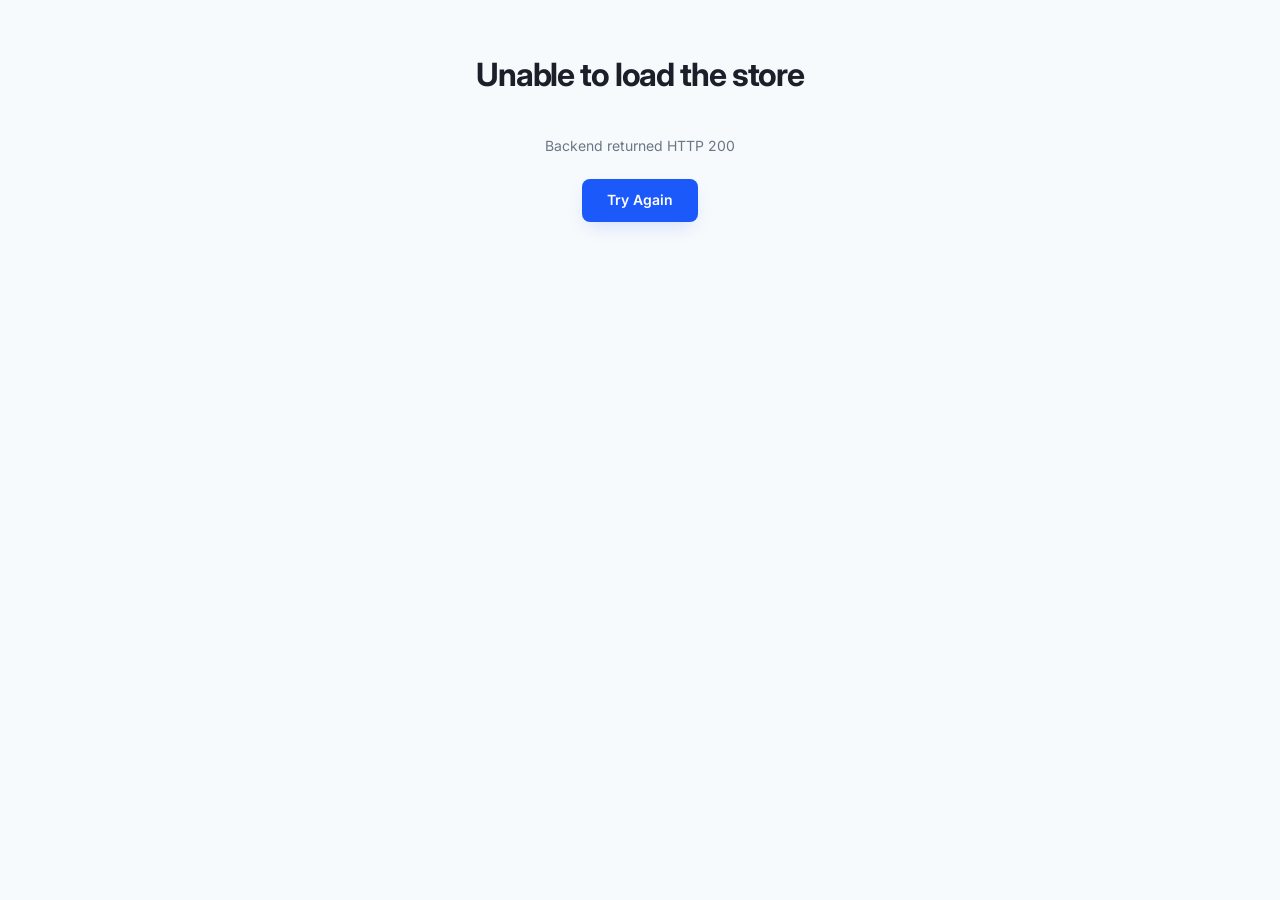
<file: index.html>
<!doctype html>
<html lang="en">
<head>
  <meta charset="utf-8">
  <meta name="viewport" content="width=device-width, initial-scale=1">
  <meta name="theme-color" content="#0a1730">
  <meta name="description" content="ElectroStore — electronic products store frontend demo">
  <title>Home | ElectroStore</title>
  <link rel="stylesheet" href="assets/css/styles.css">
  <script defer src="assets/js/data.js"></script>
  <script defer src="assets/js/api-client.js"></script>
  <script defer src="assets/js/app.js"></script>
</head>
<body data-page="home">
  <div id="app"><div class="boot-message">Loading ElectroStore…</div></div>
  <div id="toast" role="status" aria-live="polite"></div>
</body>
</html>
</file>
<file: assets/css/styles.css>
/* ElectroStore Figma-inspired frontend. Home layout/colors are grounded in Figma node 1:2.
   Remaining screen styling is a coherent demo approximation until full Figma exports are available. */
@import url('https://fonts.googleapis.com/css2?family=Inter:wght@400;500;600;700;800&display=swap');
:root{--ink:#1a1f29;--muted:#6b7686;--line:#e5ebf2;--primary:#1c59fa;--primary-dark:#1044d6;--navy:#0a1730;--bg:#f7fafc;--white:#fff;--shadow:0 16px 38px rgba(19,36,71,.07);--radius:12px;--good:#168f5e;--danger:#cf3d51;--base:16px}
*{box-sizing:border-box}html{scroll-behavior:smooth}body{margin:0;background:var(--bg);color:var(--ink);font-family:Inter,ui-sans-serif,-apple-system,BlinkMacSystemFont,"Segoe UI",sans-serif;font-size:14px;line-height:1.5}button,input,select,textarea{font:inherit}button{cursor:pointer}a{text-decoration:none;color:inherit}img{max-width:100%;display:block}svg{flex-shrink:0}button,a,input,select,textarea{outline-offset:3px}button:disabled{opacity:.45;cursor:not-allowed}h1,h2,h3,h4,p{margin-top:0}h1,h2,h3{line-height:1.28}h1{font-size:32px;letter-spacing:-.035em}h2{font-size:24px;letter-spacing:-.025em}h3{font-size:17px}.container{max-width:1440px;padding-left:64px;padding-right:64px;margin:0 auto}.sr-only{position:absolute;width:1px;height:1px;padding:0;margin:-1px;border:0;clip:rect(0,0,0,0);overflow:hidden;white-space:nowrap}.muted{color:var(--muted);font-weight:400}.boot-message{min-height:80vh;display:grid;place-items:center;color:var(--muted)}
.btn{border:1px solid transparent;border-radius:8px;display:inline-flex;align-items:center;justify-content:center;gap:10px;font-weight:600;white-space:nowrap;min-height:43px;padding:10px 24px;transition:background .15s,transform .15s,box-shadow .15s;line-height:1.25}.btn:hover{transform:translateY(-1px)}.btn-primary{color:#fff;background:var(--primary);box-shadow:0 8px 20px -6px rgba(28,89,250,.2)}.btn-primary:hover{background:var(--primary-dark)}.btn-outline{background:#fff;border-color:var(--line);color:var(--ink)}.btn-outline:hover{border-color:var(--primary);color:var(--primary)}.btn-small{padding:10px 20px;min-height:38px}.btn-big{min-height:49px}.btn-block{width:100%}.btn-icon{padding:11px 14px;min-height:49px}.text-link{display:inline-flex;align-items:center;gap:7px;color:var(--primary);font-weight:600;background:transparent;border:0;padding:0}.text-link:hover{text-decoration:underline}.danger{color:var(--danger)!important}.panel{border:1px solid var(--line);border-radius:var(--radius);background:#fff;box-shadow:0 4px 16px rgba(19,36,71,.025)}
.site-header{background:#fff;border-bottom:1px solid var(--line);position:relative;z-index:4}.header-inner{max-width:1440px;margin:auto;min-height:81px;padding:0 64px;display:flex;align-items:center;justify-content:space-between;gap:24px}.brand{font-size:22px;font-weight:800;letter-spacing:-.04em;color:var(--navy);white-space:nowrap}.brand span{color:var(--primary)}.header-nav{display:flex;align-items:center;gap:32px;margin:auto;font-size:15px;font-weight:500}.header-nav a:hover,.header-nav .active{color:var(--primary)}.header-actions{display:flex;align-items:center;gap:16px;white-space:nowrap}.header-cart{display:flex;align-items:center;gap:6px;font-size:15px;font-weight:500}.header-cart:hover{color:var(--primary)}.header-search{height:40px;width:360px;max-width:28vw;border:1px solid var(--line);border-radius:8px;display:flex;align-items:center;background:#f9fbfe;margin:auto;overflow:hidden}.header-search input{padding:10px 15px;border:0;background:transparent;width:100%;min-width:0;outline:none}.header-search button{height:100%;border:0;background:transparent;color:var(--muted);padding:0 12px}body:not([data-page=home]) .site-header .header-nav{display:none}body[data-page=home] .header-search{display:none}.mobile-menu-btn{display:none!important;border:0;background:transparent;color:var(--ink);padding:8px}.icon-button{align-items:center;justify-content:center}.site-footer{background:var(--navy);color:#bfc7d9;font-size:13px}.footer-inner{height:80px;display:flex;justify-content:space-between;align-items:center;gap:25px}.footer-inner a:hover{color:#fff}
.hero{background:var(--navy);color:#fff}.hero-inner{min-height:420px;display:flex;align-items:center;gap:60px;padding-top:60px;padding-bottom:60px}.hero-copy{flex:0 1 560px}.hero h1{font-size:44px;font-weight:800;line-height:1.2;letter-spacing:-.055em;margin:0 0 20px}.hero p{font-size:16px;color:#d9deeb;line-height:1.6;max-width:520px;margin:0 0 20px}.hero-art{max-width:500px;flex:1}.hero-art img{width:100%;height:300px;border-radius:16px;object-fit:cover;box-shadow:0 12px 36px rgba(0,0,0,.15)}
.section{padding-top:48px;padding-bottom:48px}.section h2{margin:0 0 24px}.categories-section{padding-bottom:24px}.category-grid,.products-grid{display:grid;grid-template-columns:repeat(4,minmax(0,1fr));gap:20px}.category-tile{height:120px;background:#fff;border:1px solid var(--line);border-radius:12px;display:flex;flex-direction:column;justify-content:center;align-items:center;gap:11px;font-weight:600;font-size:15px;transition:transform .2s,box-shadow .2s,border-color .2s}.category-tile:hover{transform:translateY(-3px);border-color:#b5c7ff;box-shadow:var(--shadow)}.category-icon{width:40px;height:40px;background:var(--primary);border-radius:10px;color:white;display:flex;justify-content:center;align-items:center}.popular-section{padding-top:24px;padding-bottom:56px}.section-heading{display:flex;align-items:center;justify-content:space-between;gap:15px;margin-bottom:24px}.section-heading h2{margin:0}.product-card{overflow:hidden;background:#fff;border:1px solid var(--line);border-radius:12px;min-width:0;transition:box-shadow .18s,transform .18s}.product-card:hover{box-shadow:var(--shadow);transform:translateY(-2px)}.product-art{height:180px;background:#eff3fa;display:block;overflow:hidden}.product-art img{height:100%;width:100%;object-fit:contain;transition:transform .2s}.product-card:hover .product-art img{transform:scale(1.04)}.product-card-body{padding:12px 16px 16px;min-width:0}.product-title{display:block;font-size:15px;font-weight:600;white-space:nowrap;overflow:hidden;text-overflow:ellipsis}.product-title:hover{color:var(--primary)}.product-card-bottom{display:flex;justify-content:space-between;align-items:center;gap:6px;margin-top:8px}.product-price{font-size:16px;font-weight:800;color:var(--primary)}.btn-product{font-size:12px;padding:9px 15px;min-height:35px}.product-category{display:block;font-size:12px;color:var(--muted);margin-top:3px}
.listing-layout{display:grid;grid-template-columns:240px minmax(0,1fr);gap:40px;padding-top:40px;padding-bottom:56px;align-items:start}.filters{border:1px solid var(--line);border-radius:12px;background:white;padding:16px}.filter-block{margin-bottom:24px}.filter-block h3{margin:0 0 15px;font-size:16px}.check-row{display:flex;align-items:center;gap:11px;margin:0 0 12px;color:#445066;cursor:pointer}.check-row input{height:16px;width:16px;accent-color:var(--primary);margin:0}.check-row:hover{color:var(--primary)}.listing-heading{display:flex;justify-content:space-between;align-items:flex-start;margin-bottom:20px;gap:15px}.listing-heading h1{font-size:24px;white-space:nowrap;margin-bottom:3px}.listing-subtitle{font-size:13px;color:var(--muted);margin:0}.listing-heading h1 span{font-weight:500;color:var(--muted);font-size:21px}.sort-select{font-size:13px;white-space:nowrap;display:flex;align-items:center;gap:5px}.sort-select select{border:0;background:transparent;color:var(--ink);font-weight:600;max-width:180px}.listing-grid{grid-template-columns:repeat(4,minmax(0,1fr));gap:20px}.listing-grid .product-art{height:160px}.listing-grid .product-card-body{padding:12px}.listing-grid .btn-product{padding:8px 9px;font-size:11px}.listing-grid .product-price{font-size:15px}.mobile-filters-title{display:none}.mobile-search{display:none}.no-results{grid-column:1/-1;text-align:center;padding:64px;background:white;border:1px dashed var(--line);border-radius:12px}
.breadcrumbs{display:flex;gap:12px;padding:32px 0;color:var(--muted);font-size:13px}.breadcrumbs a:hover{color:var(--primary)}.product-detail{display:grid;grid-template-columns:1.05fr 1fr;gap:58px}.detail-image{min-height:425px;background:#edf3fa;display:grid;place-items:center;border-radius:14px;border:1px solid var(--line);overflow:hidden}.detail-image img{width:100%;height:420px;object-fit:contain}.image-thumbs{display:flex;gap:14px;margin-top:15px}.thumb{height:92px;width:102px;overflow:hidden;border:1px solid var(--line);border-radius:10px;background:#f0f4fa}.thumb.active,.thumb:hover{border:2px solid var(--primary)}.thumb img{height:100%;width:100%;object-fit:contain}.detail-info{padding-top:16px}.eyebrow{color:var(--primary);font-size:13px;font-weight:700;text-transform:uppercase;letter-spacing:.05em;margin-bottom:12px}.detail-info h1{font-size:36px;margin:0 0 15px}.rating{display:flex;align-items:center;gap:7px;color:#e6a313}.rating strong{color:var(--ink)}.rating span{color:var(--muted);font-size:13px;margin-left:5px}.detail-price{font-size:32px;font-weight:800;color:var(--primary);margin:25px 0}.detail-price s{font-size:16px;font-weight:400;color:#9ba4b5;margin-left:10px}.detail-description{font-size:15px;color:#5c6778;line-height:1.8;max-width:530px}.stock-pill{display:inline-flex;gap:7px;align-items:center;background:#e9f8ef;color:#148f5c;padding:8px 11px;border-radius:8px;font-weight:600;margin-top:14px}.detail-controls{display:flex;align-items:center;gap:12px;margin-top:32px}.quantity-picker{height:49px;border:1px solid var(--line);border-radius:8px;display:flex;align-items:center;overflow:hidden;background:#fff}.quantity-picker button{width:37px;height:100%;border:0;background:transparent;display:grid;place-items:center}.quantity-picker input{width:38px;border:0;text-align:center;outline:none;-moz-appearance:textfield}.quantity-picker input::-webkit-inner-spin-button{display:none}.feature-points{display:flex;flex-direction:column;gap:15px;margin-top:32px;padding-top:25px;border-top:1px solid var(--line);color:#505c70}.feature-points div{display:flex;align-items:center;gap:13px}.feature-points svg{color:var(--primary)}.related-section{padding-top:55px;padding-bottom:70px}
.interior-page{padding-top:44px;padding-bottom:70px;min-height:520px}.page-heading{margin:0 0 26px;font-size:30px}.page-heading .muted{font-size:19px}.cart-layout,.checkout-layout{display:grid;grid-template-columns:minmax(0,1fr) 330px;gap:25px;align-items:start}.table-scroller{overflow:auto}.cart-items{padding:20px 22px}.cart-table,.simple-table{border-collapse:collapse;width:100%;text-align:left}.cart-table th,.simple-table th{font-size:12px;font-weight:600;color:#788396;padding:13px 10px;border-bottom:1px solid var(--line);white-space:nowrap}.cart-table td,.simple-table td{padding:20px 10px;border-bottom:1px solid var(--line);white-space:nowrap}.cart-product{display:flex;align-items:center;gap:13px;min-width:215px}.cart-product img{width:77px;height:66px;object-fit:contain;background:#edf3fa;border-radius:8px}.cart-product a{font-weight:600;display:block}.cart-product span{font-size:12px;color:var(--muted);display:block;margin-top:4px}.price-emphasis{font-weight:700;color:var(--primary)}.mini-qty{display:flex;align-items:center;border:1px solid var(--line);border-radius:6px;width:max-content}.mini-qty button{border:0;background:transparent;padding:7px 10px}.mini-qty span{width:22px;text-align:center}.plain-icon{border:0;background:transparent;padding:6px;display:inline-flex;align-items:center;color:#7c8798}.plain-icon:hover{color:var(--primary)}.cart-bottom{display:flex;justify-content:space-between;margin:22px 6px 2px}.order-summary{padding:25px}.order-summary h2{font-size:20px;margin:0 0 24px}.summary-line{display:flex;justify-content:space-between;gap:20px;padding:12px 0;color:#5e6a7b}.summary-line strong{color:var(--ink)}.summary-line.total{font-size:18px;border-top:1px solid var(--line);padding:19px 0 24px;margin-top:14px;font-weight:700;color:var(--ink)}.summary-line.total strong{color:var(--primary)}.secure-note{display:flex;gap:9px;align-items:flex-start;color:#63816b;background:#eef8f1;border-radius:8px;padding:14px;font-size:12px;line-height:1.6}.empty-state{padding:55px 25px;display:flex;flex-direction:column;align-items:center;text-align:center;gap:8px}.empty-icon{background:#eaf0ff;color:var(--primary);width:78px;height:78px;border-radius:100%;display:grid;place-items:center;margin-bottom:6px}.empty-state h2{margin:0;font-size:25px}.empty-state p{max-width:430px;color:var(--muted);margin:4px 0 15px}
.checkout-form{padding:28px 32px}.checkout-form h2{font-size:19px;border-bottom:1px solid var(--line);padding-bottom:15px;margin:0 0 22px}.checkout-form h2:not(:first-child){margin-top:29px}.checkout-form label,.auth-card label,.modal label{display:flex;flex-direction:column;font-size:13px;font-weight:600;gap:8px;margin-bottom:18px}.checkout-form input:not([type=radio]),.auth-card input,.modal input,.modal textarea,.modal select{border:1px solid #dbe2ed;border-radius:8px;padding:12px 14px;background:#fff;min-height:44px;width:100%;color:var(--ink)}.checkout-form input:focus,.auth-card input:focus,.modal input:focus,.modal textarea:focus,.modal select:focus{outline:2px solid #b4c8ff;border-color:var(--primary)}.form-row{display:grid;grid-template-columns:1fr 1fr;gap:18px}.checkout-form .payment-option{border:1px solid var(--line);padding:16px;border-radius:8px;display:flex;flex-direction:row;align-items:center;cursor:pointer;font-size:14px}.payment-option input{accent-color:var(--primary)}.payment-option span{color:var(--muted);font-weight:400}.checkout-actions{display:flex;justify-content:space-between;align-items:center;gap:10px;margin-top:28px}
.auth-section{display:grid;grid-template-columns:47% 53%;min-height:calc(100vh - 0px);background:#fff}.auth-graphic{background:var(--navy);color:#fff;display:flex;justify-content:center;align-items:center;padding:60px}.auth-graphic-inner{max-width:480px}.auth-mark{height:64px;width:64px;border-radius:17px;background:var(--primary);display:grid;place-items:center;margin-bottom:35px}.auth-graphic h2{font-size:37px;line-height:1.2;letter-spacing:-.05em;margin-bottom:18px}.auth-graphic p{font-size:16px;color:#c3cede;line-height:1.7}.auth-graphic img{border-radius:15px;width:100%;margin-top:33px}.auth-card-area{display:flex;align-items:center;justify-content:center;padding:60px 30px}.auth-card{width:min(100%,425px)}.auth-brand{display:inline-block;margin-bottom:42px}.auth-card h1{font-size:31px;margin:0 0 9px}.form-subtitle{color:var(--muted);margin:0 0 32px}.auth-card input{margin-top:2px}.auth-card .btn{margin-top:7px}.auth-hint{margin:23px 0;font-size:13px;text-align:center;color:var(--muted)}.auth-hint a{color:var(--primary);font-weight:700}.auth-divider{margin-top:30px;text-align:center;font-size:11px;color:#8995a7;border-top:1px solid var(--line);padding-top:23px}
.profile-layout{display:grid;grid-template-columns:285px 1fr;gap:26px}.profile-side{padding:30px 22px;text-align:center;height:max-content}.avatar{margin:0 auto 14px;border-radius:100%;height:75px;width:75px;display:grid;place-items:center;background:#dce8ff;color:var(--primary);font-size:31px;font-weight:800}.profile-side h2{font-size:19px;margin-bottom:4px}.profile-side p{font-size:13px;overflow-wrap:anywhere;color:var(--muted)}.profile-links{display:flex;flex-direction:column;gap:5px;margin-top:23px;border-top:1px solid var(--line);padding-top:16px}.profile-links a,.profile-links button{display:flex;gap:12px;align-items:center;background:transparent;border:0;border-radius:8px;padding:11px;text-align:left;color:#536177}.profile-links a:hover,.profile-links button:hover{color:var(--primary);background:#eef3ff}.profile-content{display:flex;flex-direction:column;gap:22px}.info-panel{padding:27px}.info-panel h2{font-size:20px;margin-bottom:21px}.info-grid{display:grid;grid-template-columns:1fr 1fr;gap:20px}.info-grid div{padding:18px;border:1px solid var(--line);border-radius:8px;display:flex;flex-direction:column;gap:7px}.info-grid span{font-size:12px;color:var(--muted)}.info-grid strong{overflow-wrap:anywhere;font-size:15px}.simple-table td{padding:15px 10px;font-size:13px}.wishlist-products{display:grid;grid-template-columns:repeat(3,minmax(0,1fr));gap:12px}.wishlist-products a{border:1px solid var(--line);border-radius:8px;display:flex;align-items:center;padding:6px;gap:10px;font-size:12px;font-weight:600}.wishlist-products img{width:62px;height:55px;object-fit:contain;background:#f2f6fb}.wishlist-products small{display:block;color:var(--primary);margin-top:3px}
.admin-shell{min-height:100vh;display:flex;background:#f5f8fc}.admin-sidebar{width:248px;flex-shrink:0;background:var(--navy);color:#d4def2;display:flex;flex-direction:column;min-height:100vh;position:sticky;top:0;height:100vh}.admin-brand{display:block;color:#fff;font-size:22px;font-weight:800;padding:28px 23px 31px;letter-spacing:-.04em}.admin-brand>span{color:#5f99ff}.admin-brand small{display:block;font-weight:500;letter-spacing:.18em;color:#90aad8;font-size:10px;margin-top:2px}.admin-sidebar nav{display:flex;flex-direction:column;gap:5px;padding:0 13px}.admin-sidebar nav a,.sidebar-bottom a{display:flex;gap:12px;align-items:center;padding:13px 15px;border-radius:8px;font-weight:500}.admin-sidebar nav a:hover,.admin-sidebar nav a.active{background:#1d3970;color:#fff}.sidebar-bottom{margin-top:auto;padding:19px 14px 23px;font-size:12px}.sidebar-bottom span{display:flex;align-items:center;gap:8px;color:#91a7ce;padding:11px 15px}.sidebar-bottom a{border-top:1px solid #273958;border-radius:0}.admin-main{min-width:0;flex:1}.admin-topbar{height:81px;background:#fff;border-bottom:1px solid var(--line);display:flex;justify-content:space-between;align-items:center;padding:0 38px;color:#667285}.admin-topbar>div{display:flex;align-items:center;gap:12px}.admin-account{padding:10px 14px;background:#f2f6fc;border-radius:30px;color:var(--navy);font-weight:600}.admin-content{padding:35px 38px;max-width:1500px;margin:auto}.admin-heading{display:flex;align-items:center;justify-content:space-between;margin-bottom:27px;gap:20px}.admin-heading h1{font-size:28px;margin:0 0 6px}.admin-heading p{color:var(--muted);margin:0}.date-chip{padding:9px 16px;background:#fff;border:1px solid var(--line);border-radius:7px;color:#60708a;font-weight:500}.stats-grid{display:grid;grid-template-columns:repeat(4,minmax(0,1fr));gap:18px}.stat-card{padding:20px;display:flex;flex-direction:column;align-items:flex-start;gap:12px}.stat-icon{width:47px;height:47px;background:#edf2ff;color:var(--primary);border-radius:12px;display:grid;place-items:center}.stat-label{color:#64748a;font-size:13px}.stat-card strong{font-size:25px;line-height:1.2;color:var(--navy);letter-spacing:-.04em}.stat-card small{font-size:12px;color:var(--good)}.dashboard-panels{display:grid;grid-template-columns:1.15fr 1fr;gap:20px;margin-top:22px}.chart-panel{padding:23px;min-height:365px}.chart-panel h2{font-size:19px}.bar-chart{height:245px;display:flex;gap:14px;justify-content:space-around;align-items:end;border-bottom:1px solid var(--line);margin:22px 4px 20px;padding:0 5px}.bar-track{height:100%;width:8%;display:flex;flex-direction:column;justify-content:end;align-items:center;position:relative}.bar-track span{width:100%;background:linear-gradient(180deg,#76a3ff,#1c59fa);border-radius:7px 7px 0 0;min-height:7px}.bar-track small{position:absolute;top:calc(100% + 12px);font-size:11px;color:var(--muted)}.data-panel{padding:18px 20px}.admin-table th{padding:16px 15px}.admin-table td{padding:16px 15px}.admin-product{display:flex;align-items:center;gap:10px;font-weight:600;min-width:185px}.admin-product img{background:#eef3fa;width:59px;height:50px;border-radius:7px;object-fit:contain}.stock-label{font-size:12px;font-weight:600;color:var(--good)}.stock-label.low-stock{color:#c77813}.admin-actions{white-space:nowrap}.small-action{padding:7px 10px;color:var(--primary);background:#eef3ff;border:0;border-radius:5px;margin-right:5px;font-size:12px;font-weight:600}.small-action.danger{background:#ffebef}.status{display:inline-block;border-radius:20px;padding:5px 11px;font-size:11px;font-weight:700;background:#fff4db;color:#a76b10}.status.processing{background:#e6efff;color:#255eb7}.status.shipped{background:#e6f6ff;color:#2478a4}.status.delivered{background:#e2f8ed;color:#168456}.status.cancelled{background:#ffe8ec;color:#c53c55}.status-select{min-width:120px;border:1px solid var(--line);border-radius:6px;padding:7px;background:#fff;color:#465269}.table-email{display:block;color:var(--muted);font-weight:400;margin-top:3px}.modal-backdrop{position:fixed;inset:0;background:rgba(7,18,39,.6);z-index:100;display:flex;align-items:center;justify-content:center;padding:20px;overflow:auto}.modal{max-width:550px;width:100%;padding:27px 30px;max-height:92vh;overflow:auto;box-shadow:0 24px 60px rgba(0,0,0,.24)}.modal-heading{display:flex;align-items:center;justify-content:space-between;margin-bottom:20px}.modal-heading h2{font-size:22px;margin:0}.modal-actions{display:flex;justify-content:flex-end;gap:11px}.modal textarea{resize:vertical}#toast{position:fixed;right:25px;bottom:24px;background:var(--navy);padding:14px 20px;color:white;font-weight:600;border-radius:9px;box-shadow:0 12px 33px rgba(0,0,0,.2);opacity:0;transform:translateY(20px);pointer-events:none;transition:all .2s;z-index:200;max-width:350px}#toast.visible{opacity:1;transform:translateY(0)}#toast.err{background:#a92d3c}
@media(max-width:1200px){.container,.header-inner{padding-left:38px;padding-right:38px}.header-nav{gap:23px}.hero-inner{gap:25px}.hero-copy{flex:1}.hero-art{max-width:45%}.hero h1{font-size:40px}.listing-layout{gap:24px;grid-template-columns:220px 1fr}.listing-grid{grid-template-columns:repeat(3,minmax(0,1fr))}.stats-grid{grid-template-columns:repeat(2,minmax(0,1fr))}.admin-content{padding:28px}.admin-topbar{padding:0 28px}}
@media(max-width:900px){.container,.header-inner{padding-left:24px;padding-right:24px}.header-inner{gap:13px}.header-search{width:270px;max-width:none}.header-nav{display:none;position:absolute;top:81px;left:0;right:0;background:#fff;padding:20px 24px;box-shadow:0 8px 15px #0001;flex-direction:column;align-items:flex-start;gap:18px}.site-header.menu-open .header-nav{display:flex!important}.mobile-menu-btn{display:inline-flex!important}.category-grid,.products-grid{grid-template-columns:repeat(2,minmax(0,1fr))}.listing-grid{grid-template-columns:repeat(2,minmax(0,1fr))}.product-detail{gap:25px}.detail-info h1{font-size:29px}.detail-image{min-height:300px}.detail-image img{height:320px}.cart-layout,.checkout-layout{grid-template-columns:1fr}.order-summary{max-width:100%}.profile-layout{grid-template-columns:220px 1fr}.auth-graphic{padding:30px}.auth-graphic h2{font-size:29px}.admin-sidebar{width:210px}.dashboard-panels{grid-template-columns:1fr}}
@media(max-width:640px){body{font-size:13px}.container,.header-inner{padding-left:17px;padding-right:17px}.header-inner{min-height:70px}.brand{font-size:19px}.header-nav{top:70px}.header-cart span:not(.cart-count){display:none}.header-cart svg{width:22px;height:22px}.header-actions{gap:9px}.header-actions>.btn{font-size:11px;padding:9px 10px;min-height:35px}.header-search{display:none}body:not([data-page=home]) .site-header .header-nav{display:none}.site-header:has(.header-search).menu-open .header-nav{display:flex}.hero-inner{min-height:auto;display:flex;flex-direction:column;align-items:start;padding-top:52px;padding-bottom:43px;gap:28px}.hero-copy{width:100%}.hero h1{font-size:39px}.hero p{font-size:14px}.hero-art{max-width:100%;width:100%}.hero-art img{height:auto;max-height:260px}.section{padding-top:33px;padding-bottom:34px}.section h2{font-size:22px}.category-grid,.products-grid{gap:11px}.category-tile{height:110px}.category-grid{grid-template-columns:repeat(2,minmax(0,1fr))}.product-art{height:140px}.product-title{font-size:12px}.product-card-body{padding:10px}.product-card-bottom{flex-wrap:wrap;gap:8px}.product-price{font-size:14px}.btn-product{width:100%;font-size:11px;padding:8px}.footer-inner{height:auto;padding-top:25px;padding-bottom:25px;flex-direction:column;align-items:flex-start;gap:9px}.listing-layout{display:flex;flex-direction:column;gap:24px;padding-top:20px}.filters{width:100%;display:grid;grid-template-columns:1fr 1fr;gap:13px}.filters .btn{grid-column:1/-1}.check-row{font-size:12px}.filter-block{margin:0}.filter-block h3{font-size:14px}.listing-main{width:100%}.mobile-search{display:flex;align-items:center;gap:9px;border:1px solid var(--line);background:#fff;border-radius:8px;padding:0 13px;margin:0 0 17px}.mobile-search input{border:0;background:transparent;height:42px;width:100%;outline:0}.mobile-filters-title{display:flex;align-items:center;gap:7px;color:#6b7686;margin:0 0 15px;font-size:12px}.listing-heading{align-items:center}.listing-heading h1{font-size:21px}.listing-heading h1 span{font-size:16px}.sort-select{font-size:11px}.sort-select select{max-width:110px}.listing-grid .product-art{height:135px}.detail-wrap{padding:0 17px}.breadcrumbs{padding:22px 0}.product-detail{grid-template-columns:1fr}.detail-image{min-height:250px}.detail-image img{height:300px}.detail-info{padding-top:10px}.detail-info h1{font-size:28px}.detail-price{margin:18px 0}.detail-controls{flex-wrap:wrap}.related-section{padding-top:40px}.interior-page{padding-top:30px}.page-heading{font-size:25px}.cart-items{padding:10px}.cart-table td,.cart-table th{padding:11px 9px}.cart-product{min-width:190px}.cart-product img{width:60px;height:55px}.checkout-form{padding:20px 17px}.form-row{grid-template-columns:1fr;gap:0}.checkout-actions{flex-direction:column-reverse;align-items:stretch}.checkout-actions .btn{width:100%}.auth-section{display:block}.auth-graphic{display:none}.auth-card-area{padding:55px 21px;min-height:100vh}.auth-brand{margin-bottom:36px}.profile-layout{grid-template-columns:1fr}.profile-side{padding:21px}.info-panel{padding:18px}.info-grid{grid-template-columns:1fr}.wishlist-products{grid-template-columns:1fr}.admin-sidebar{position:fixed;z-index:99;left:-255px;transition:left .2s;width:245px;box-shadow:8px 0 20px #0002}.admin-sidebar.show{left:0}.admin-menu{display:inline-flex!important}.admin-topbar{height:71px;padding:0 17px}.admin-topbar>div>span{font-size:13px}.admin-account{font-size:12px}.admin-content{padding:22px 14px}.admin-heading{align-items:flex-start}.admin-heading h1{font-size:23px}.admin-heading p{font-size:12px}.admin-heading>.btn{padding:9px 11px;font-size:12px}.stats-grid{gap:10px}.stat-card{padding:14px}.stat-card strong{font-size:19px}.stat-card small{font-size:10px}.chart-panel{padding:14px}.data-panel{padding:8px}.admin-table th,.admin-table td{padding:11px 9px}.date-chip{display:none}}
@media(prefers-reduced-motion:reduce){*,*:before,*:after{transition-duration:.01ms!important;scroll-behavior:auto!important}}

/* Keep the primary navigation available throughout the storefront. */
body:not([data-page=home]) .site-header .header-nav{display:flex}
@media(max-width:900px){body:not([data-page=home]) .site-header .header-nav{display:none}.site-header.menu-open .header-nav{display:flex!important}}
button:focus-visible,a:focus-visible,input:focus-visible,select:focus-visible,textarea:focus-visible{outline:2px solid #7da0ff;outline-offset:3px}
.header-search{position:relative}.search-suggestions{position:absolute;top:calc(100% + 6px);left:50%;transform:translateX(-50%);width:min(360px,42vw);background:#fff;border:1px solid var(--line);border-radius:10px;box-shadow:0 14px 30px rgba(19,36,71,.12);overflow:hidden;z-index:20}.search-suggestion{display:flex;align-items:center;gap:10px;padding:10px 12px;border-bottom:1px solid #eef2f7}.search-suggestion:hover,.search-suggestion.active{background:#f3f6ff}.search-suggestion img{width:42px;height:38px;object-fit:contain;background:#f2f6fb;border-radius:6px}.search-suggestion span{display:flex;flex-direction:column;min-width:0;flex:1}.search-suggestion strong{font-size:12px;white-space:nowrap;overflow:hidden;text-overflow:ellipsis}.search-suggestion small{color:var(--muted);font-size:11px;margin-top:2px}.search-suggestion b{font-size:11px;color:var(--primary);white-space:nowrap}.search-suggestion mark{background:#dce6ff;color:inherit}.search-view-all,.search-no-results{display:block;padding:12px;font-size:12px;text-align:center;color:var(--primary);font-weight:600}.search-no-results{color:var(--muted);font-weight:400}
</file>
<file: assets/css/admin-orders.css>
.order-detail-row>td{padding:0!important;background:#f8faff}.order-detail-grid{display:grid;grid-template-columns:repeat(3,minmax(0,1fr));gap:16px;padding:22px}.order-detail-grid section{background:#fff;border:1px solid var(--line);border-radius:12px;padding:18px;min-width:0}.order-detail-grid h3{margin:0 0 10px;font-size:13px;text-transform:uppercase;letter-spacing:.05em;color:var(--muted)}.order-detail-grid p{margin:0;line-height:1.7;overflow-wrap:anywhere}.order-detail-items{grid-column:1/-1}.order-line{display:grid;grid-template-columns:80px minmax(0,1fr) auto;align-items:center;gap:16px;padding:12px 0;border-top:1px solid #edf1f6}.order-line:first-of-type{border-top:0}.order-line img{width:80px!important;height:80px!important;max-width:80px;object-fit:contain;background:#f3f6fa;border:1px solid var(--line);border-radius:10px}.order-line span{min-width:0;font-weight:700;overflow-wrap:anywhere}.order-line small{display:block;margin-top:5px;color:var(--muted);font-weight:400;font-size:12px}.order-line>strong{white-space:nowrap;font-variant-numeric:tabular-nums}.admin-table .small-action{white-space:nowrap}.admin-table .status-select{min-width:110px}@media(max-width:900px){.order-detail-grid{grid-template-columns:1fr 1fr;padding:16px}.order-detail-items{grid-column:1/-1}}@media(max-width:640px){.order-detail-grid{grid-template-columns:1fr;padding:12px}.order-detail-items{grid-column:auto}.order-line{grid-template-columns:64px minmax(0,1fr);gap:10px}.order-line img{width:64px!important;height:64px!important;max-width:64px}.order-line>strong{grid-column:2}.order-detail-grid section{padding:14px}}
</file>
<file: assets/css/order-status.css>
#customer-order-tracking{margin-top:20px}.customer-order-tracking{padding:15px 0;border-bottom:1px solid var(--line)}.customer-order-tracking>div{display:flex;justify-content:space-between;gap:10px;align-items:center}.customer-order-tracking p{color:var(--muted);margin:8px 0 12px}.tracking-steps{display:grid;grid-template-columns:repeat(5,1fr);gap:6px}.tracking-steps span{font-size:11px;color:var(--muted);border-top:3px solid var(--line);padding-top:7px}.tracking-steps span.complete{color:var(--primary);border-color:var(--primary);font-weight:700}@media(max-width:640px){.tracking-steps{grid-template-columns:1fr 1fr;gap:8px}.tracking-steps span{font-size:10px}}
</file>
